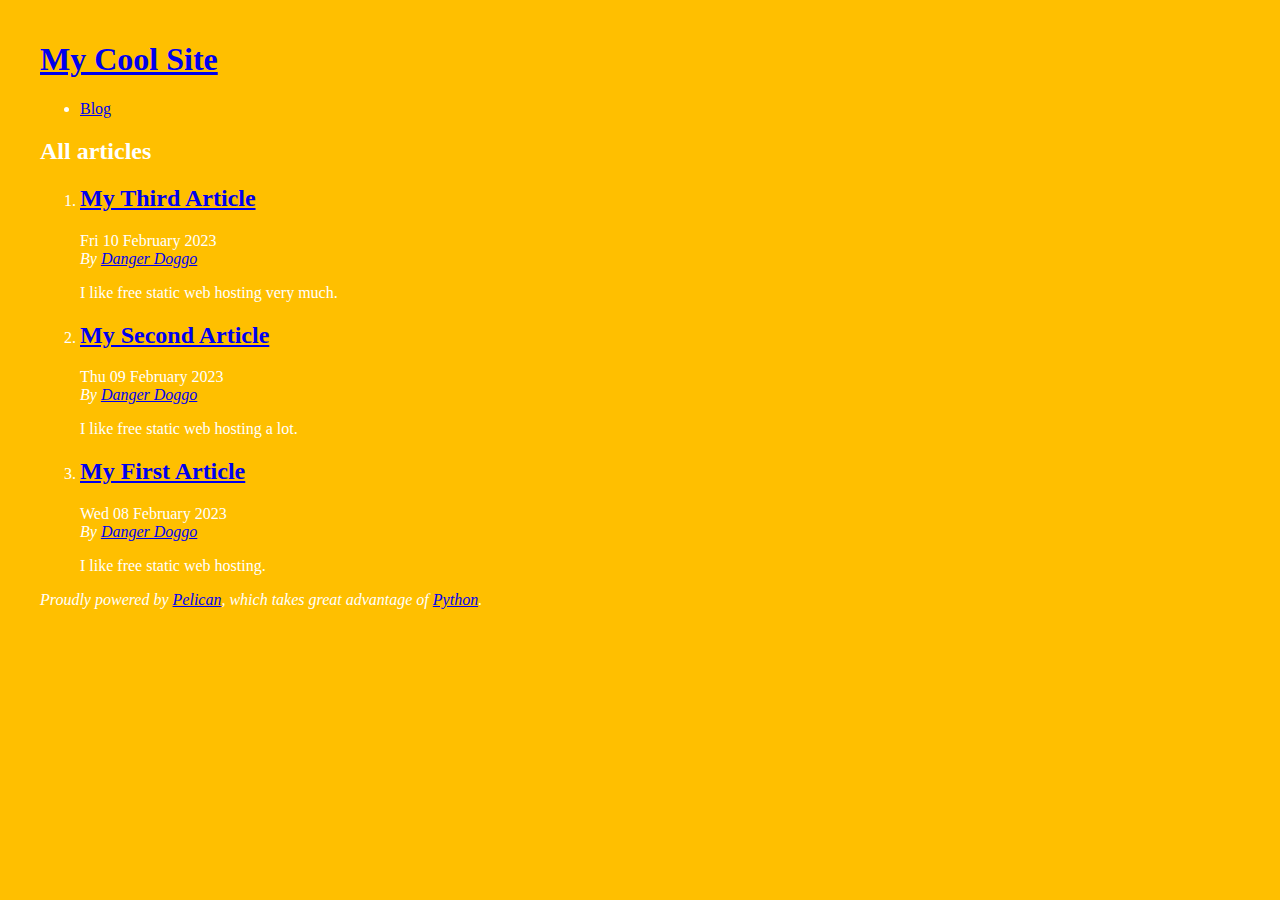
<file: index.html>
<!DOCTYPE html>
<html lang="en">
<head>
        <title>My Cool Site</title>
        <meta charset="utf-8" />
        <meta name="generator" content="Pelican" />
        <link href="https://tpan49.github.io/feeds/all.atom.xml" type="application/atom+xml" rel="alternate" title="My Cool Site Full Atom Feed" />

  <link rel="stylesheet" type="text/css" href="https://tpan49.github.io/theme/style.css" />
</head>

<body id="index" class="home">
        <header id="banner" class="body">
                <h1><a href="https://tpan49.github.io/">My Cool Site</a></h1>
        </header><!-- /#banner -->
        <nav id="menu"><ul>
            <li><a href="https://tpan49.github.io/category/blog.html">Blog</a></li>
        </ul></nav><!-- /#menu -->
<section id="content">
<h2>All articles</h2>

<ol id="post-list">
        <li><article class="hentry">
                <header> <h2 class="entry-title"><a href="https://tpan49.github.io/my-third-article.html" rel="bookmark" title="Permalink to My Third Article">My Third Article</a></h2> </header>
                <footer class="post-info">
                    <time class="published" datetime="2023-02-10T17:00:00-07:00"> Fri 10 February 2023 </time>
                    <address class="vcard author">By
                        <a class="url fn" href="https://tpan49.github.io/author/danger-doggo.html">Danger Doggo</a>
                    </address>
                </footer><!-- /.post-info -->
                <div class="entry-content"> <p>I like free static web hosting very much.</p> </div><!-- /.entry-content -->
        </article></li>
        <li><article class="hentry">
                <header> <h2 class="entry-title"><a href="https://tpan49.github.io/my-second-article.html" rel="bookmark" title="Permalink to My Second Article">My Second Article</a></h2> </header>
                <footer class="post-info">
                    <time class="published" datetime="2023-02-09T17:00:00-07:00"> Thu 09 February 2023 </time>
                    <address class="vcard author">By
                        <a class="url fn" href="https://tpan49.github.io/author/danger-doggo.html">Danger Doggo</a>
                    </address>
                </footer><!-- /.post-info -->
                <div class="entry-content"> <p>I like free static web hosting a lot.</p> </div><!-- /.entry-content -->
        </article></li>
        <li><article class="hentry">
                <header> <h2 class="entry-title"><a href="https://tpan49.github.io/my-first-article.html" rel="bookmark" title="Permalink to My First Article">My First Article</a></h2> </header>
                <footer class="post-info">
                    <time class="published" datetime="2023-02-08T17:00:00-07:00"> Wed 08 February 2023 </time>
                    <address class="vcard author">By
                        <a class="url fn" href="https://tpan49.github.io/author/danger-doggo.html">Danger Doggo</a>
                    </address>
                </footer><!-- /.post-info -->
                <div class="entry-content"> <p>I like free static web hosting.</p> </div><!-- /.entry-content -->
        </article></li>
</ol><!-- /#posts-list -->
</section><!-- /#content -->
        <footer id="contentinfo" class="body">
                <address id="about" class="vcard body">
                Proudly powered by <a href="https://getpelican.com/">Pelican</a>,
                which takes great advantage of <a href="https://www.python.org/">Python</a>.
                </address><!-- /#about -->
        </footer><!-- /#contentinfo -->
</body>
</html>
</file>
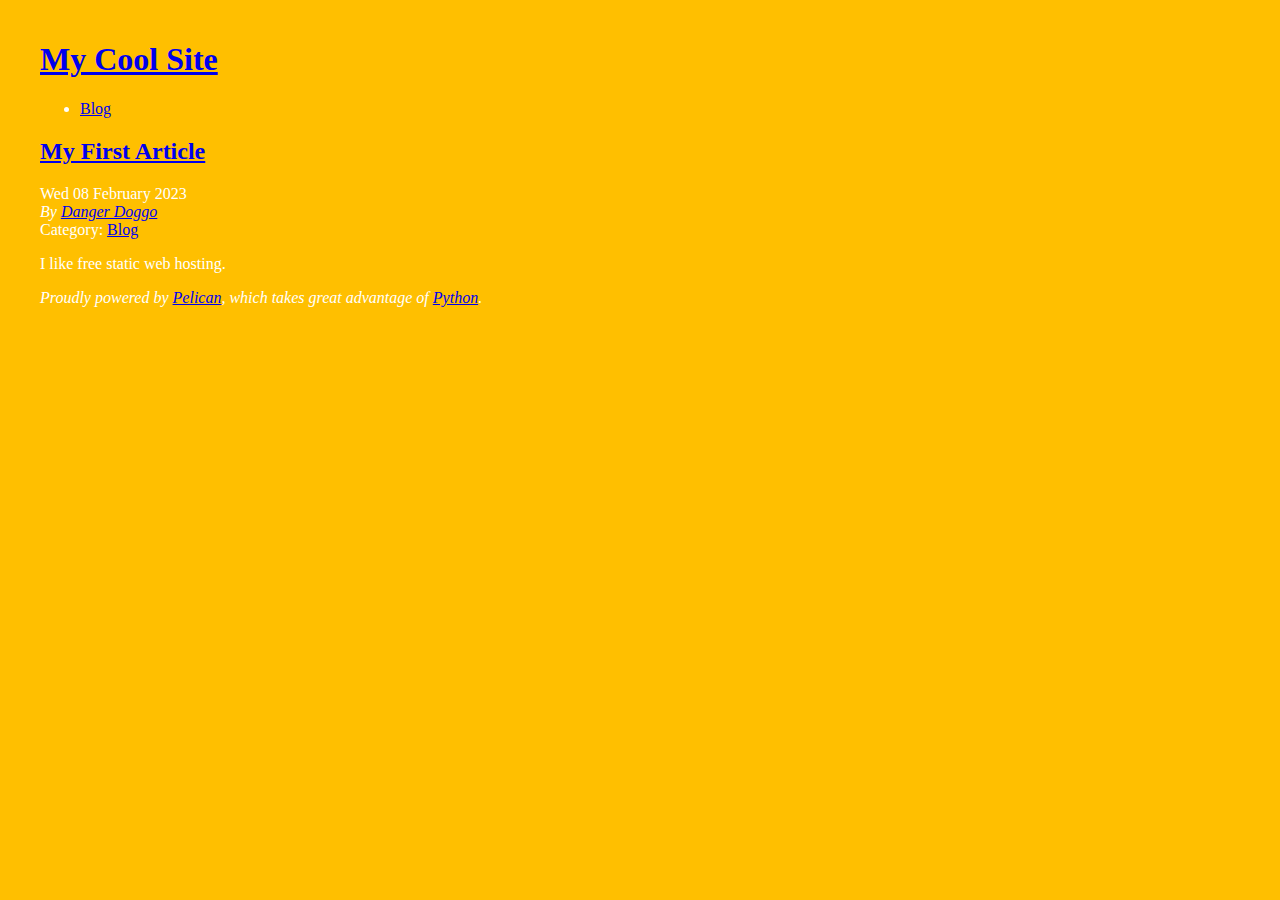
<file: my-first-article.html>
<!DOCTYPE html>
<html lang="en">
<head>
          <title>My Cool Site - My First Article</title>
        <meta charset="utf-8" />
        <meta name="generator" content="Pelican" />
        <link href="https://tpan49.github.io/feeds/all.atom.xml" type="application/atom+xml" rel="alternate" title="My Cool Site Full Atom Feed" />

  <link rel="stylesheet" type="text/css" href="https://tpan49.github.io/theme/style.css" />





</head>

<body id="index" class="home">
        <header id="banner" class="body">
                <h1><a href="https://tpan49.github.io/">My Cool Site</a></h1>
        </header><!-- /#banner -->
        <nav id="menu"><ul>
            <li class="active"><a href="https://tpan49.github.io/category/blog.html">Blog</a></li>
        </ul></nav><!-- /#menu -->
<section id="content" class="body">
  <header>
    <h2 class="entry-title">
      <a href="https://tpan49.github.io/my-first-article.html" rel="bookmark"
         title="Permalink to My First Article">My First Article</a></h2>
 
  </header>
  <footer class="post-info">
    <time class="published" datetime="2023-02-08T17:00:00-07:00">
      Wed 08 February 2023
    </time>
    <address class="vcard author">
      By           <a class="url fn" href="https://tpan49.github.io/author/danger-doggo.html">Danger Doggo</a>
    </address>
    <div class="category">
        Category: <a href="https://tpan49.github.io/category/blog.html">Blog</a>
    </div>
  </footer><!-- /.post-info -->
  <div class="entry-content">
    <p>I like free static web hosting.</p>
  </div><!-- /.entry-content -->
</section>
        <footer id="contentinfo" class="body">
                <address id="about" class="vcard body">
                Proudly powered by <a href="https://getpelican.com/">Pelican</a>,
                which takes great advantage of <a href="https://www.python.org/">Python</a>.
                </address><!-- /#about -->
        </footer><!-- /#contentinfo -->
</body>
</html>
</file>
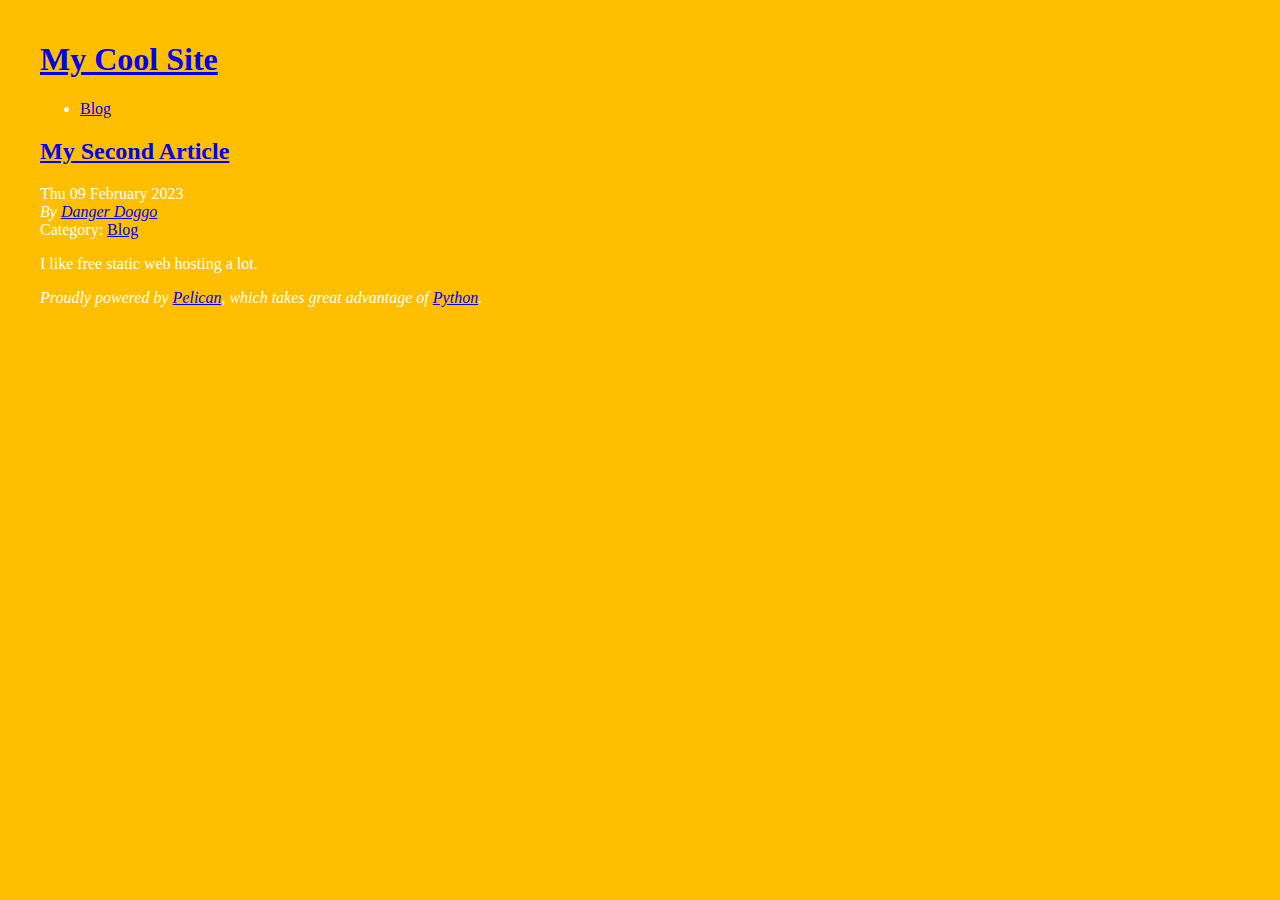
<file: my-second-article.html>
<!DOCTYPE html>
<html lang="en">
<head>
          <title>My Cool Site - My Second Article</title>
        <meta charset="utf-8" />
        <meta name="generator" content="Pelican" />
        <link href="https://tpan49.github.io/feeds/all.atom.xml" type="application/atom+xml" rel="alternate" title="My Cool Site Full Atom Feed" />

  <link rel="stylesheet" type="text/css" href="https://tpan49.github.io/theme/style.css" />





</head>

<body id="index" class="home">
        <header id="banner" class="body">
                <h1><a href="https://tpan49.github.io/">My Cool Site</a></h1>
        </header><!-- /#banner -->
        <nav id="menu"><ul>
            <li class="active"><a href="https://tpan49.github.io/category/blog.html">Blog</a></li>
        </ul></nav><!-- /#menu -->
<section id="content" class="body">
  <header>
    <h2 class="entry-title">
      <a href="https://tpan49.github.io/my-second-article.html" rel="bookmark"
         title="Permalink to My Second Article">My Second Article</a></h2>
 
  </header>
  <footer class="post-info">
    <time class="published" datetime="2023-02-09T17:00:00-07:00">
      Thu 09 February 2023
    </time>
    <address class="vcard author">
      By           <a class="url fn" href="https://tpan49.github.io/author/danger-doggo.html">Danger Doggo</a>
    </address>
    <div class="category">
        Category: <a href="https://tpan49.github.io/category/blog.html">Blog</a>
    </div>
  </footer><!-- /.post-info -->
  <div class="entry-content">
    <p>I like free static web hosting a lot.</p>
  </div><!-- /.entry-content -->
</section>
        <footer id="contentinfo" class="body">
                <address id="about" class="vcard body">
                Proudly powered by <a href="https://getpelican.com/">Pelican</a>,
                which takes great advantage of <a href="https://www.python.org/">Python</a>.
                </address><!-- /#about -->
        </footer><!-- /#contentinfo -->
</body>
</html>
</file>
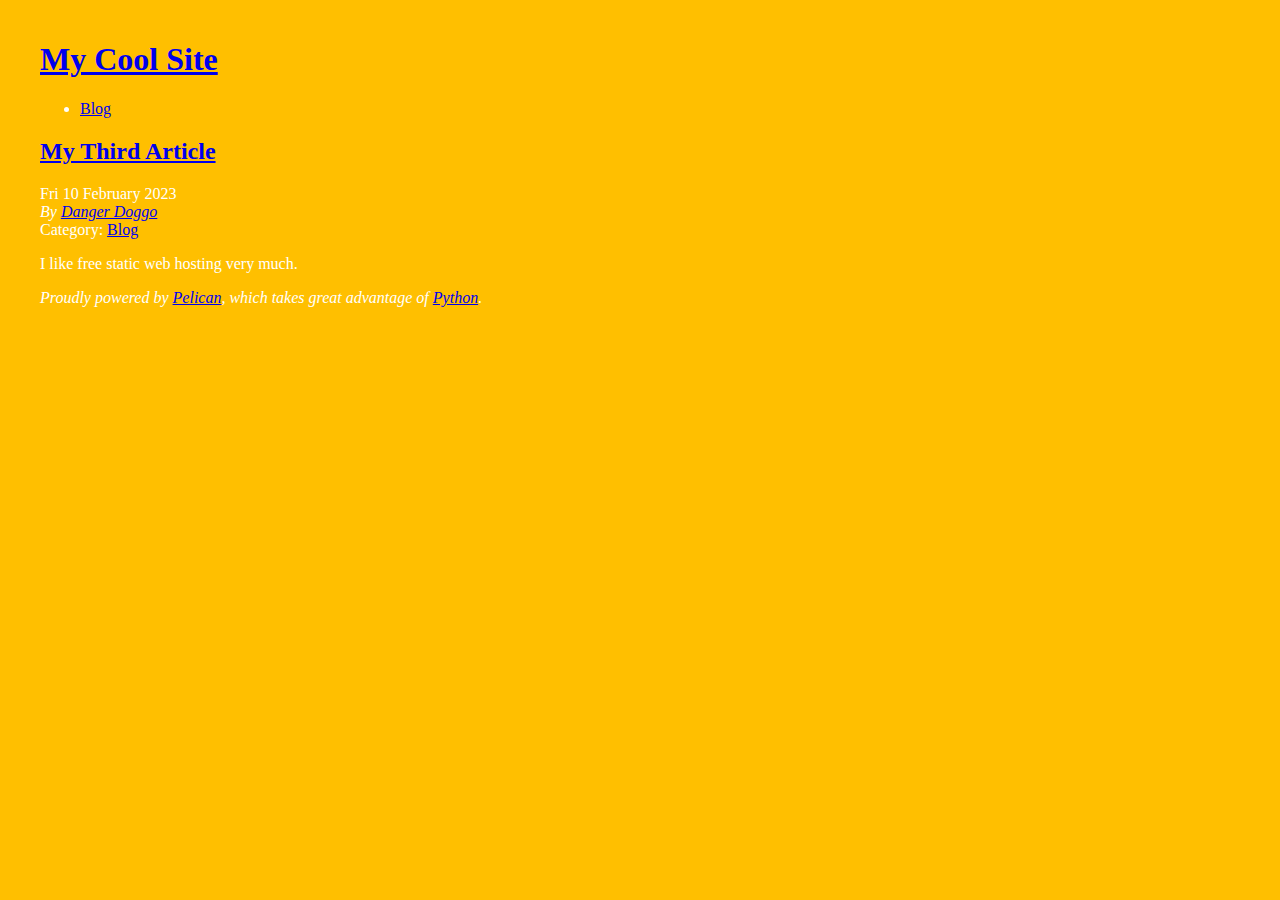
<file: my-third-article.html>
<!DOCTYPE html>
<html lang="en">
<head>
          <title>My Cool Site - My Third Article</title>
        <meta charset="utf-8" />
        <meta name="generator" content="Pelican" />
        <link href="https://tpan49.github.io/feeds/all.atom.xml" type="application/atom+xml" rel="alternate" title="My Cool Site Full Atom Feed" />

  <link rel="stylesheet" type="text/css" href="https://tpan49.github.io/theme/style.css" />





</head>

<body id="index" class="home">
        <header id="banner" class="body">
                <h1><a href="https://tpan49.github.io/">My Cool Site</a></h1>
        </header><!-- /#banner -->
        <nav id="menu"><ul>
            <li class="active"><a href="https://tpan49.github.io/category/blog.html">Blog</a></li>
        </ul></nav><!-- /#menu -->
<section id="content" class="body">
  <header>
    <h2 class="entry-title">
      <a href="https://tpan49.github.io/my-third-article.html" rel="bookmark"
         title="Permalink to My Third Article">My Third Article</a></h2>
 
  </header>
  <footer class="post-info">
    <time class="published" datetime="2023-02-10T17:00:00-07:00">
      Fri 10 February 2023
    </time>
    <address class="vcard author">
      By           <a class="url fn" href="https://tpan49.github.io/author/danger-doggo.html">Danger Doggo</a>
    </address>
    <div class="category">
        Category: <a href="https://tpan49.github.io/category/blog.html">Blog</a>
    </div>
  </footer><!-- /.post-info -->
  <div class="entry-content">
    <p>I like free static web hosting very much.</p>
  </div><!-- /.entry-content -->
</section>
        <footer id="contentinfo" class="body">
                <address id="about" class="vcard body">
                Proudly powered by <a href="https://getpelican.com/">Pelican</a>,
                which takes great advantage of <a href="https://www.python.org/">Python</a>.
                </address><!-- /#about -->
        </footer><!-- /#contentinfo -->
</body>
</html>
</file>
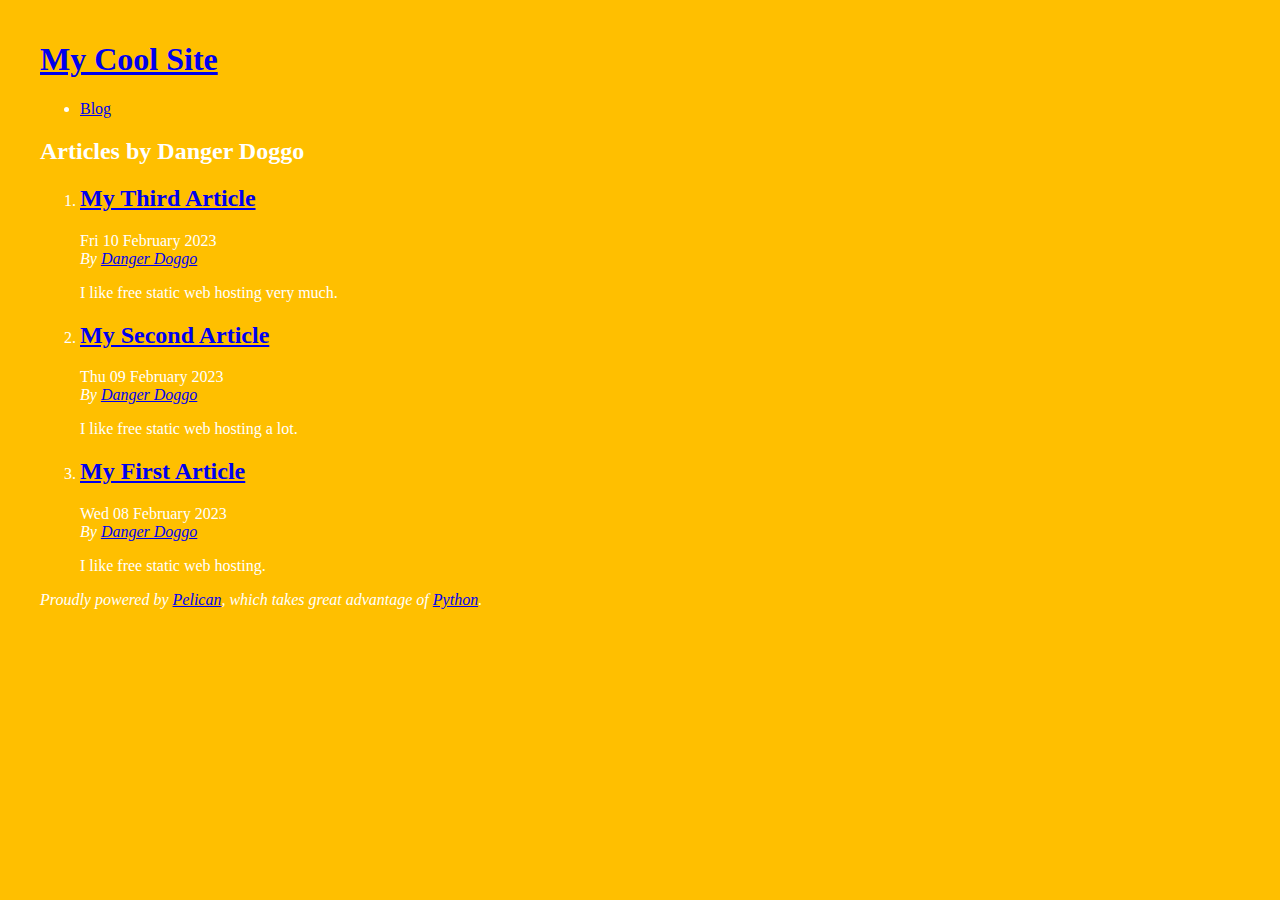
<file: author/danger-doggo.html>
<!DOCTYPE html>
<html lang="en">
<head>
        <title>My Cool Site - Articles by Danger Doggo</title>
        <meta charset="utf-8" />
        <meta name="generator" content="Pelican" />
        <link href="https://tpan49.github.io/feeds/all.atom.xml" type="application/atom+xml" rel="alternate" title="My Cool Site Full Atom Feed" />

  <link rel="stylesheet" type="text/css" href="https://tpan49.github.io/theme/style.css" />
</head>

<body id="index" class="home">
        <header id="banner" class="body">
                <h1><a href="https://tpan49.github.io/">My Cool Site</a></h1>
        </header><!-- /#banner -->
        <nav id="menu"><ul>
            <li><a href="https://tpan49.github.io/category/blog.html">Blog</a></li>
        </ul></nav><!-- /#menu -->
<section id="content">
<h2>Articles by Danger Doggo</h2>

<ol id="post-list">
        <li><article class="hentry">
                <header> <h2 class="entry-title"><a href="https://tpan49.github.io/my-third-article.html" rel="bookmark" title="Permalink to My Third Article">My Third Article</a></h2> </header>
                <footer class="post-info">
                    <time class="published" datetime="2023-02-10T17:00:00-07:00"> Fri 10 February 2023 </time>
                    <address class="vcard author">By
                        <a class="url fn" href="https://tpan49.github.io/author/danger-doggo.html">Danger Doggo</a>
                    </address>
                </footer><!-- /.post-info -->
                <div class="entry-content"> <p>I like free static web hosting very much.</p> </div><!-- /.entry-content -->
        </article></li>
        <li><article class="hentry">
                <header> <h2 class="entry-title"><a href="https://tpan49.github.io/my-second-article.html" rel="bookmark" title="Permalink to My Second Article">My Second Article</a></h2> </header>
                <footer class="post-info">
                    <time class="published" datetime="2023-02-09T17:00:00-07:00"> Thu 09 February 2023 </time>
                    <address class="vcard author">By
                        <a class="url fn" href="https://tpan49.github.io/author/danger-doggo.html">Danger Doggo</a>
                    </address>
                </footer><!-- /.post-info -->
                <div class="entry-content"> <p>I like free static web hosting a lot.</p> </div><!-- /.entry-content -->
        </article></li>
        <li><article class="hentry">
                <header> <h2 class="entry-title"><a href="https://tpan49.github.io/my-first-article.html" rel="bookmark" title="Permalink to My First Article">My First Article</a></h2> </header>
                <footer class="post-info">
                    <time class="published" datetime="2023-02-08T17:00:00-07:00"> Wed 08 February 2023 </time>
                    <address class="vcard author">By
                        <a class="url fn" href="https://tpan49.github.io/author/danger-doggo.html">Danger Doggo</a>
                    </address>
                </footer><!-- /.post-info -->
                <div class="entry-content"> <p>I like free static web hosting.</p> </div><!-- /.entry-content -->
        </article></li>
</ol><!-- /#posts-list -->
</section><!-- /#content -->
        <footer id="contentinfo" class="body">
                <address id="about" class="vcard body">
                Proudly powered by <a href="https://getpelican.com/">Pelican</a>,
                which takes great advantage of <a href="https://www.python.org/">Python</a>.
                </address><!-- /#about -->
        </footer><!-- /#contentinfo -->
</body>
</html>
</file>
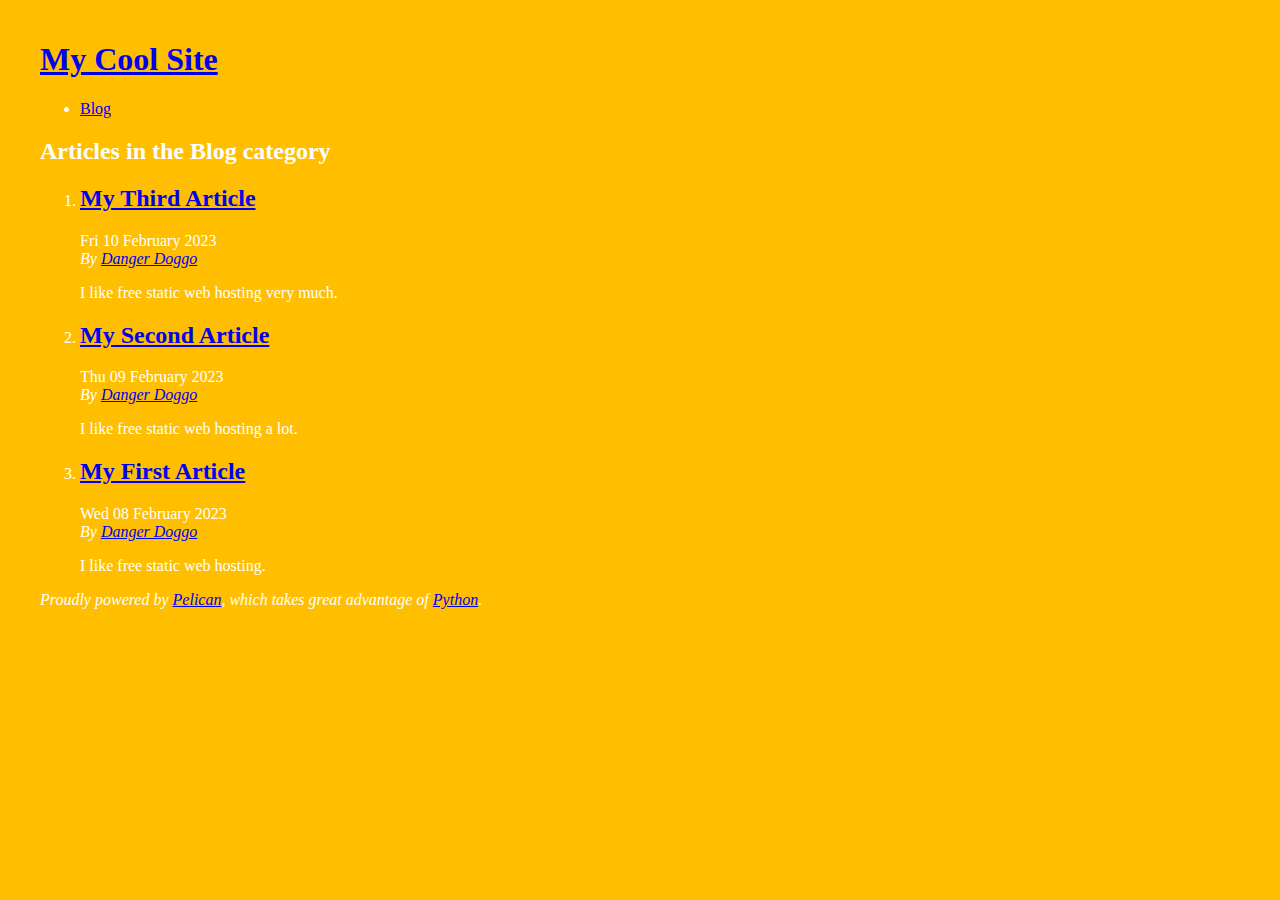
<file: category/blog.html>
<!DOCTYPE html>
<html lang="en">
<head>
        <title>My Cool Site - Blog category</title>
        <meta charset="utf-8" />
        <meta name="generator" content="Pelican" />
        <link href="https://tpan49.github.io/feeds/all.atom.xml" type="application/atom+xml" rel="alternate" title="My Cool Site Full Atom Feed" />

  <link rel="stylesheet" type="text/css" href="https://tpan49.github.io/theme/style.css" />
</head>

<body id="index" class="home">
        <header id="banner" class="body">
                <h1><a href="https://tpan49.github.io/">My Cool Site</a></h1>
        </header><!-- /#banner -->
        <nav id="menu"><ul>
            <li class="active"><a href="https://tpan49.github.io/category/blog.html">Blog</a></li>
        </ul></nav><!-- /#menu -->
<section id="content">
<h2>Articles in the Blog category</h2>

<ol id="post-list">
        <li><article class="hentry">
                <header> <h2 class="entry-title"><a href="https://tpan49.github.io/my-third-article.html" rel="bookmark" title="Permalink to My Third Article">My Third Article</a></h2> </header>
                <footer class="post-info">
                    <time class="published" datetime="2023-02-10T17:00:00-07:00"> Fri 10 February 2023 </time>
                    <address class="vcard author">By
                        <a class="url fn" href="https://tpan49.github.io/author/danger-doggo.html">Danger Doggo</a>
                    </address>
                </footer><!-- /.post-info -->
                <div class="entry-content"> <p>I like free static web hosting very much.</p> </div><!-- /.entry-content -->
        </article></li>
        <li><article class="hentry">
                <header> <h2 class="entry-title"><a href="https://tpan49.github.io/my-second-article.html" rel="bookmark" title="Permalink to My Second Article">My Second Article</a></h2> </header>
                <footer class="post-info">
                    <time class="published" datetime="2023-02-09T17:00:00-07:00"> Thu 09 February 2023 </time>
                    <address class="vcard author">By
                        <a class="url fn" href="https://tpan49.github.io/author/danger-doggo.html">Danger Doggo</a>
                    </address>
                </footer><!-- /.post-info -->
                <div class="entry-content"> <p>I like free static web hosting a lot.</p> </div><!-- /.entry-content -->
        </article></li>
        <li><article class="hentry">
                <header> <h2 class="entry-title"><a href="https://tpan49.github.io/my-first-article.html" rel="bookmark" title="Permalink to My First Article">My First Article</a></h2> </header>
                <footer class="post-info">
                    <time class="published" datetime="2023-02-08T17:00:00-07:00"> Wed 08 February 2023 </time>
                    <address class="vcard author">By
                        <a class="url fn" href="https://tpan49.github.io/author/danger-doggo.html">Danger Doggo</a>
                    </address>
                </footer><!-- /.post-info -->
                <div class="entry-content"> <p>I like free static web hosting.</p> </div><!-- /.entry-content -->
        </article></li>
</ol><!-- /#posts-list -->
</section><!-- /#content -->
        <footer id="contentinfo" class="body">
                <address id="about" class="vcard body">
                Proudly powered by <a href="https://getpelican.com/">Pelican</a>,
                which takes great advantage of <a href="https://www.python.org/">Python</a>.
                </address><!-- /#about -->
        </footer><!-- /#contentinfo -->
</body>
</html>
</file>
